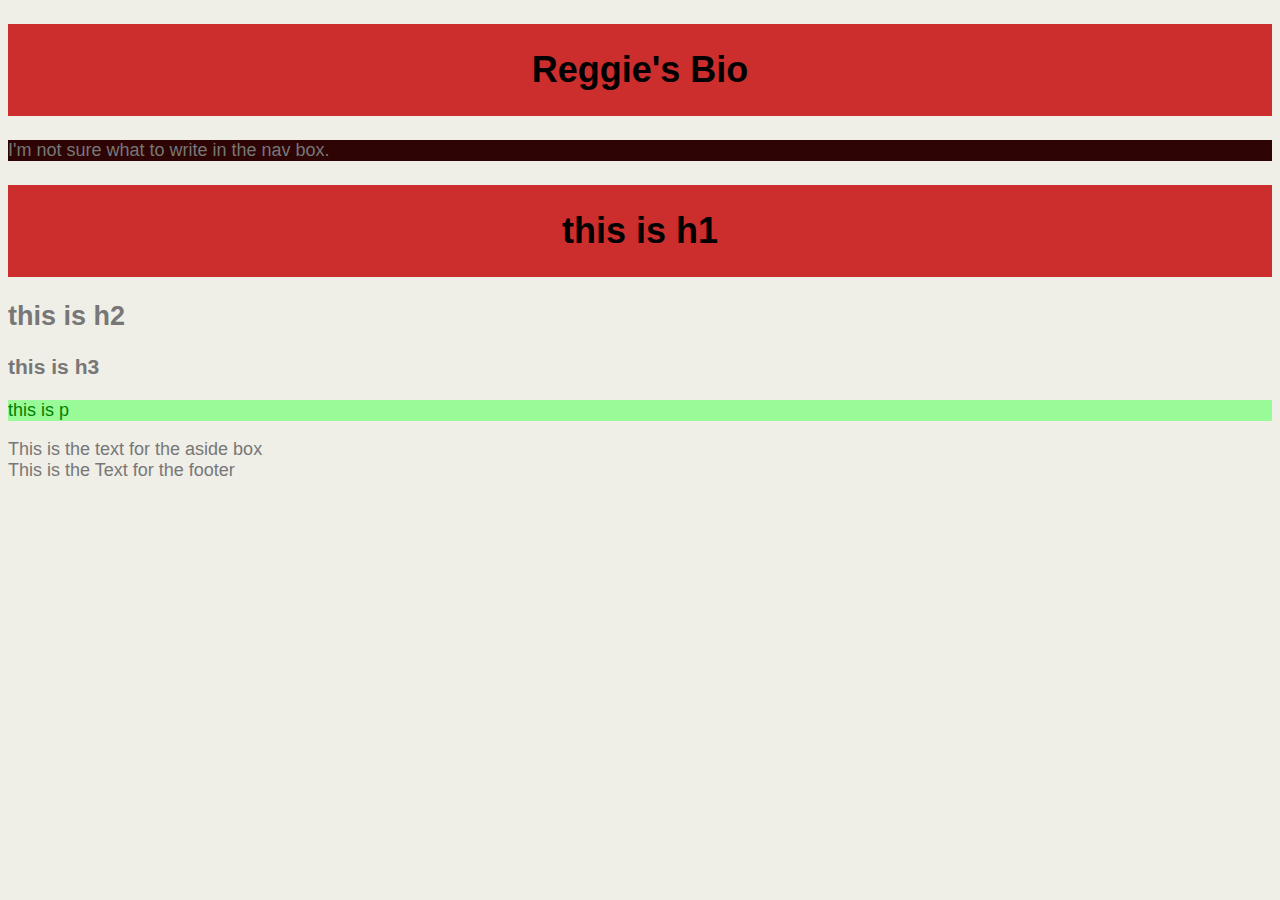
<file: index.html>
<!DOCTYPE html>
<html>
<head>
    <title>"Reggie's info Page"</title>
    <link rel="stylesheet", type="text/css", href="style.css">
</head>
<body>
    
    <divclass=container>
    <div class=background>
    <header>
        <h1>Reggie's Bio</h1>
    </header>

    <nav>
        I'm not sure what to write in the nav box.
    </nav>
    
    <sectionid=section>
        
            <h1>this is h1</h1>
            <h2>this is h2</h2>
            <h3>this is h3</h3>
            <p>this is p</p>
    </section>

    <aside>This is the text for the aside box</aside>

    <footer>This is the Text for the footer</footer>
    </div>

</body>
</file>
<file: style.css>
body {
    width: 960;
    font-size: 18px;
    color: #777;
    background: #777;
    background-color: #efeee7;
    font-family: Arial, Helvetica, sans-serif;
}

h1 {
    width:960;
    color: black;
    background-color: #cc2d2d;
    margin: 15, 50, 15, 50;
    text-align: center;
    padding-top: 25px;
    padding-bottom: 25px;
}

nav {
    background: #2e0404;
}

p {
    color: green;
    background: palegreen;
}

article {
    color: purple;
    background: fuchsia;
}

#section {
    background-color: peru;
    float: left;
    width: 50%;
    color: gray;
}
</file>
